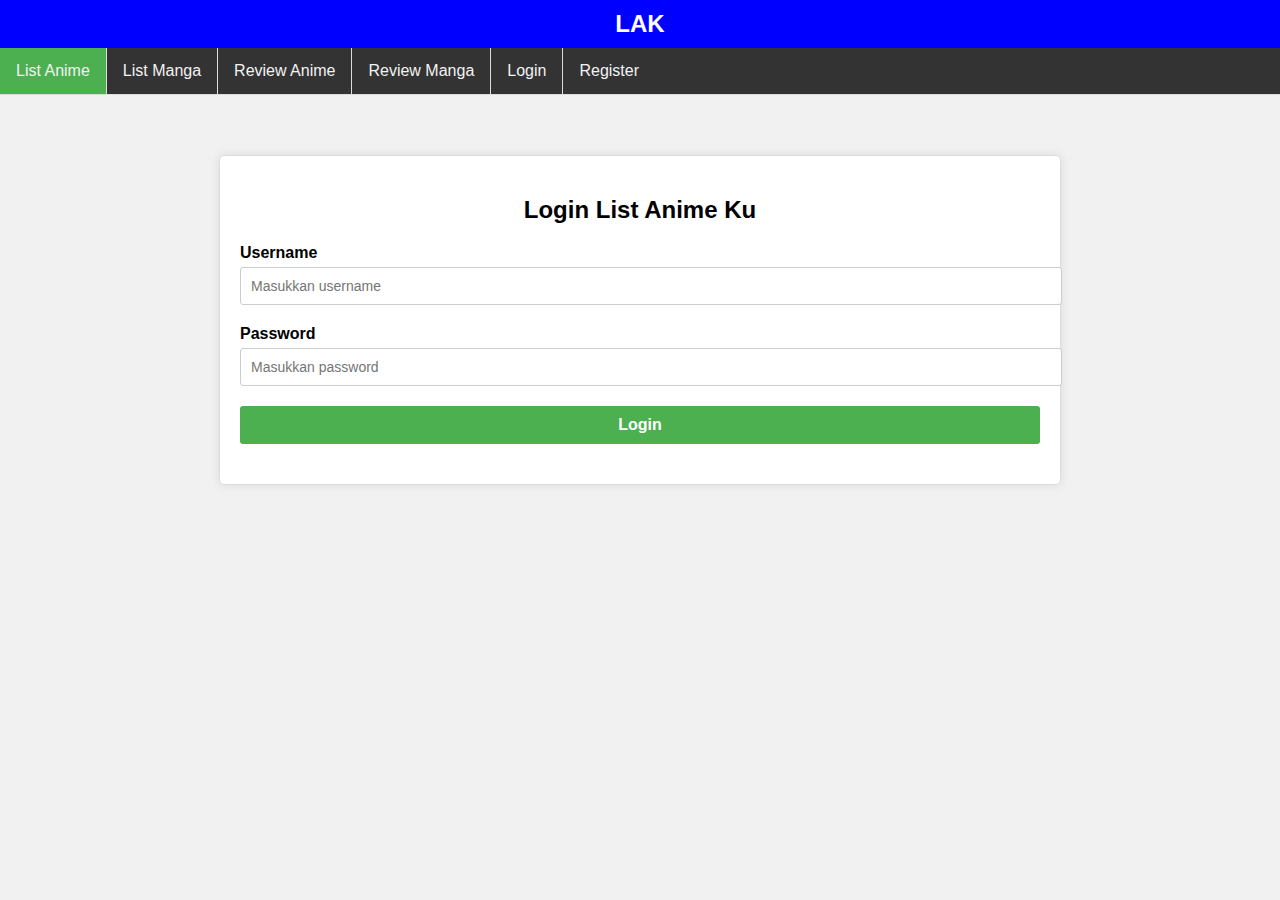
<file: index.html>
<!doctype html>
<html lang="en"> 
 <head> 
  <meta charset="UTF-8"> 
  <meta name="viewport" content="width=device-width, initial-scale=1.0"> 
  <title>Login List Anime Ku</title> 
  <style>
    body {
      font-family: Arial, sans-serif;
      background-color: #f1f1f1;
      margin: 0;
      padding: 0;
    }
    
    .navbar {
      background-color: #333;
      overflow: hidden;
      border-bottom: 1px solid #ddd; /* Garis pemisah antara navigation bar dengan isi web */
    }
    
    .navbar a {
      float: left;
      display: block;
      color: #f2f2f2;
      text-align: center;
      padding: 14px 16px;
      text-decoration: none;
      font-size: 16px;
      border-right: 1px solid #ddd; /* Garis pemisah antara pilihan di navigation bar */
    }
    
    .navbar a:last-child {
      border-right: none; /* Menghilangkan garis pemisah di pilihan terakhir */
    }
    
    .navbar a:hover {
      background-color: #ddd;
      color: #333;
    }
    
    .active {
      background-color: #4CAF50;
      color: white;
    }

    .logo {
      text-align: center;
      padding: 10px 0;
      font-size: 24px;
      font-weight: bold;
      color: #fff;
      background-color: blue; /* Warna background logo */
    }
    
    .container {
      max-width: 800px;
      margin: 0 auto;
      padding: 20px;
      background-color: #fff;
      border-radius: 5px;
      box-shadow: 0 0 10px rgba(0, 0, 0, 0.1);
      margin-top: 60px; /* Adjust the margin-top value to create space for the navbar */
      border: 1px solid #ddd; /* Garis pemisah antara navigation bar dengan isi web */
    }
    
    h2 {
      text-align: center;
    }
    
    .form-group {
      margin-bottom: 20px;
    }
    
    .form-group label {
      display: block;
      font-weight: bold;
      margin-bottom: 5px;
    }
    
    .form-group input[type="text"],
    .form-group input[type="password"] {
      width: 100%;
      padding: 10px;
      border: 1px solid #ccc;
      border-radius: 3px;
      font-size: 14px;
    }
    
    .form-group button {
      display: block;
      width: 100%;
      padding: 10px;
      border: none;
      background-color: #4CAF50;
      color: #fff;
      font-size: 16px;
      font-weight: bold;
      cursor: pointer;
      border-radius: 3px;
    }
    
    .form-group button:hover {
      background-color: #45a049;
    }
  </style> 
 </head> 
 <body> 
  <div class="logo">LAK</div>
  <div class="navbar">
    <a class="active" href="#">List Anime</a>
    <a href="#">List Manga</a>
    <a href="#">Review Anime</a>
    <a href="#">Review Manga</a>
    <a href="#">Login</a>
    <a href="#">Register</a>
  </div> 
  <div class="container"> 
   <h2>Login List Anime Ku</h2> 
   <form> 
    <div class="form-group"> <label for="username">Username</label> 
     <input type="text" id="username" placeholder="Masukkan username"> 
    </div> 
    <div class="form-group"> <label for="password">Password</label> 
     <input type="password" id="password" placeholder="Masukkan password"> 
    </div> 
    <div class="form-group"> <button type="submit">Login</button> 
    </div> 
   </form> 
  </div> 
 </body>
</html>
</file>
